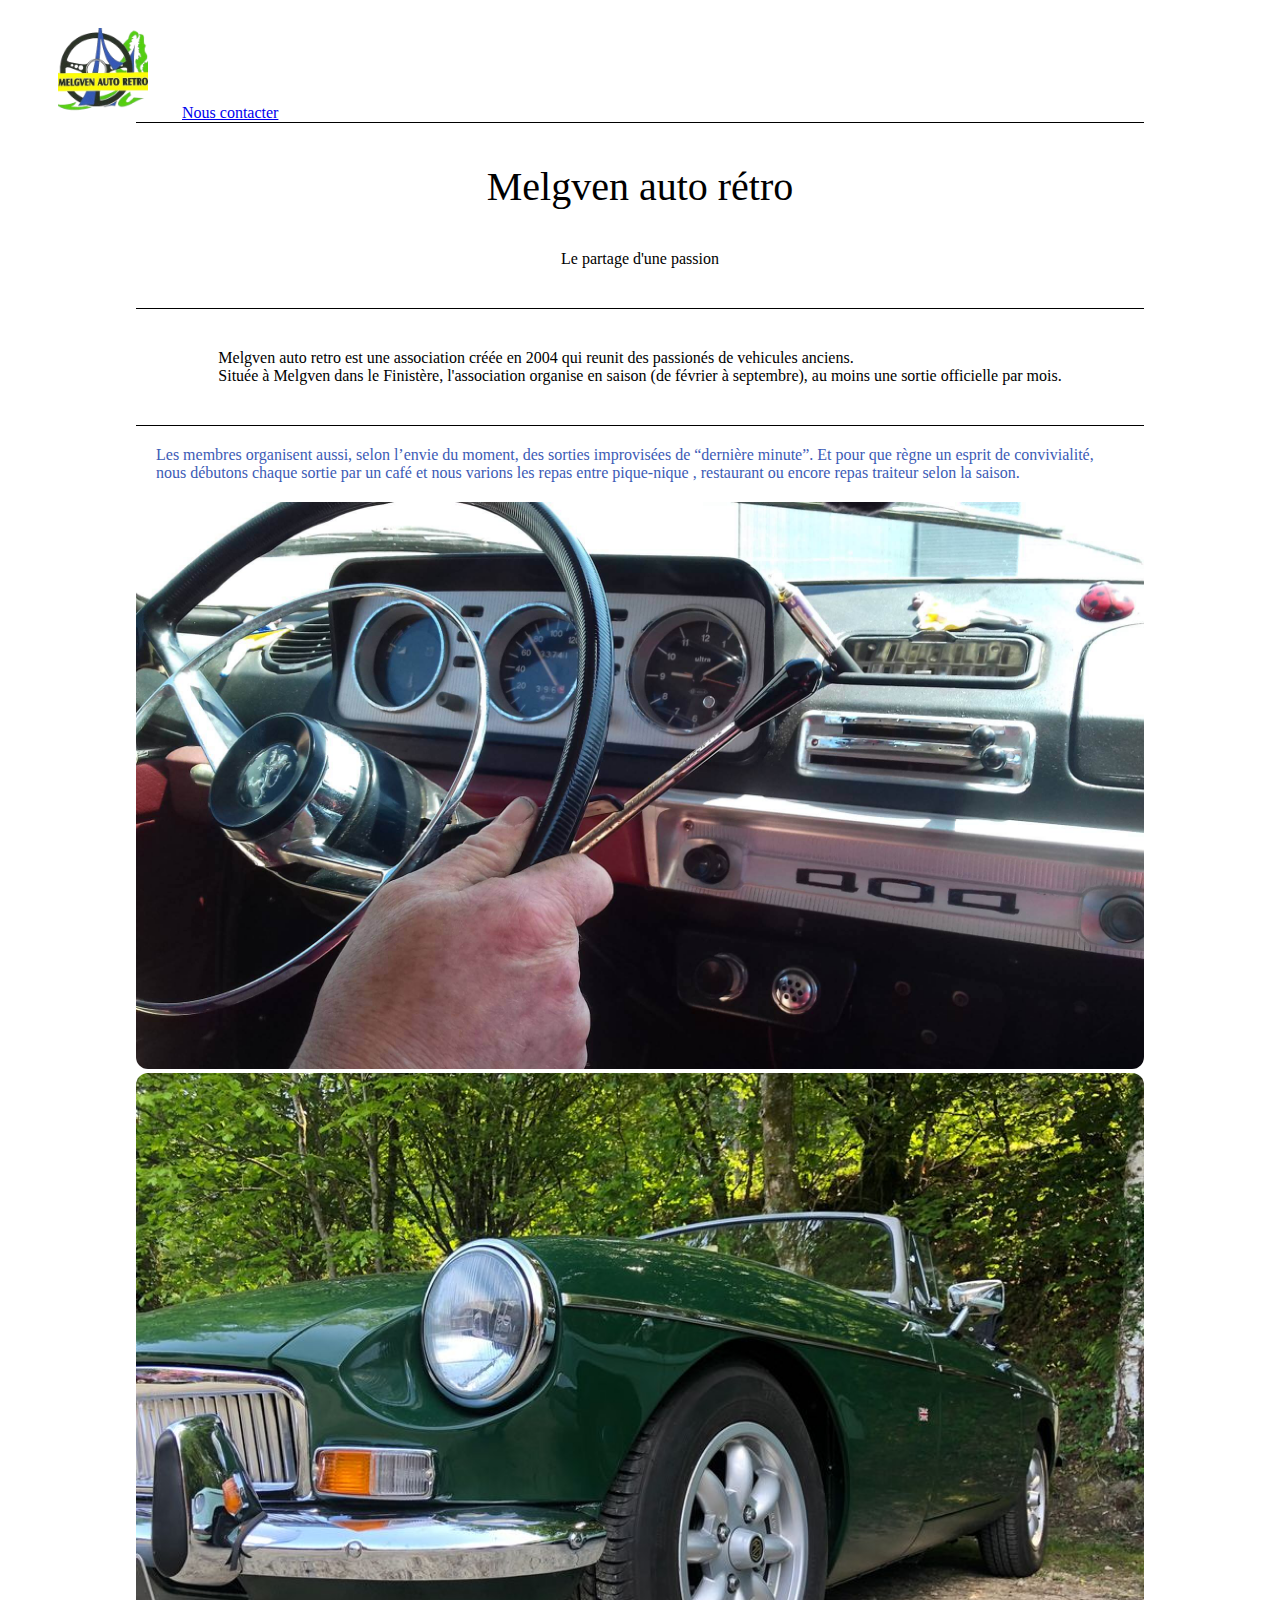
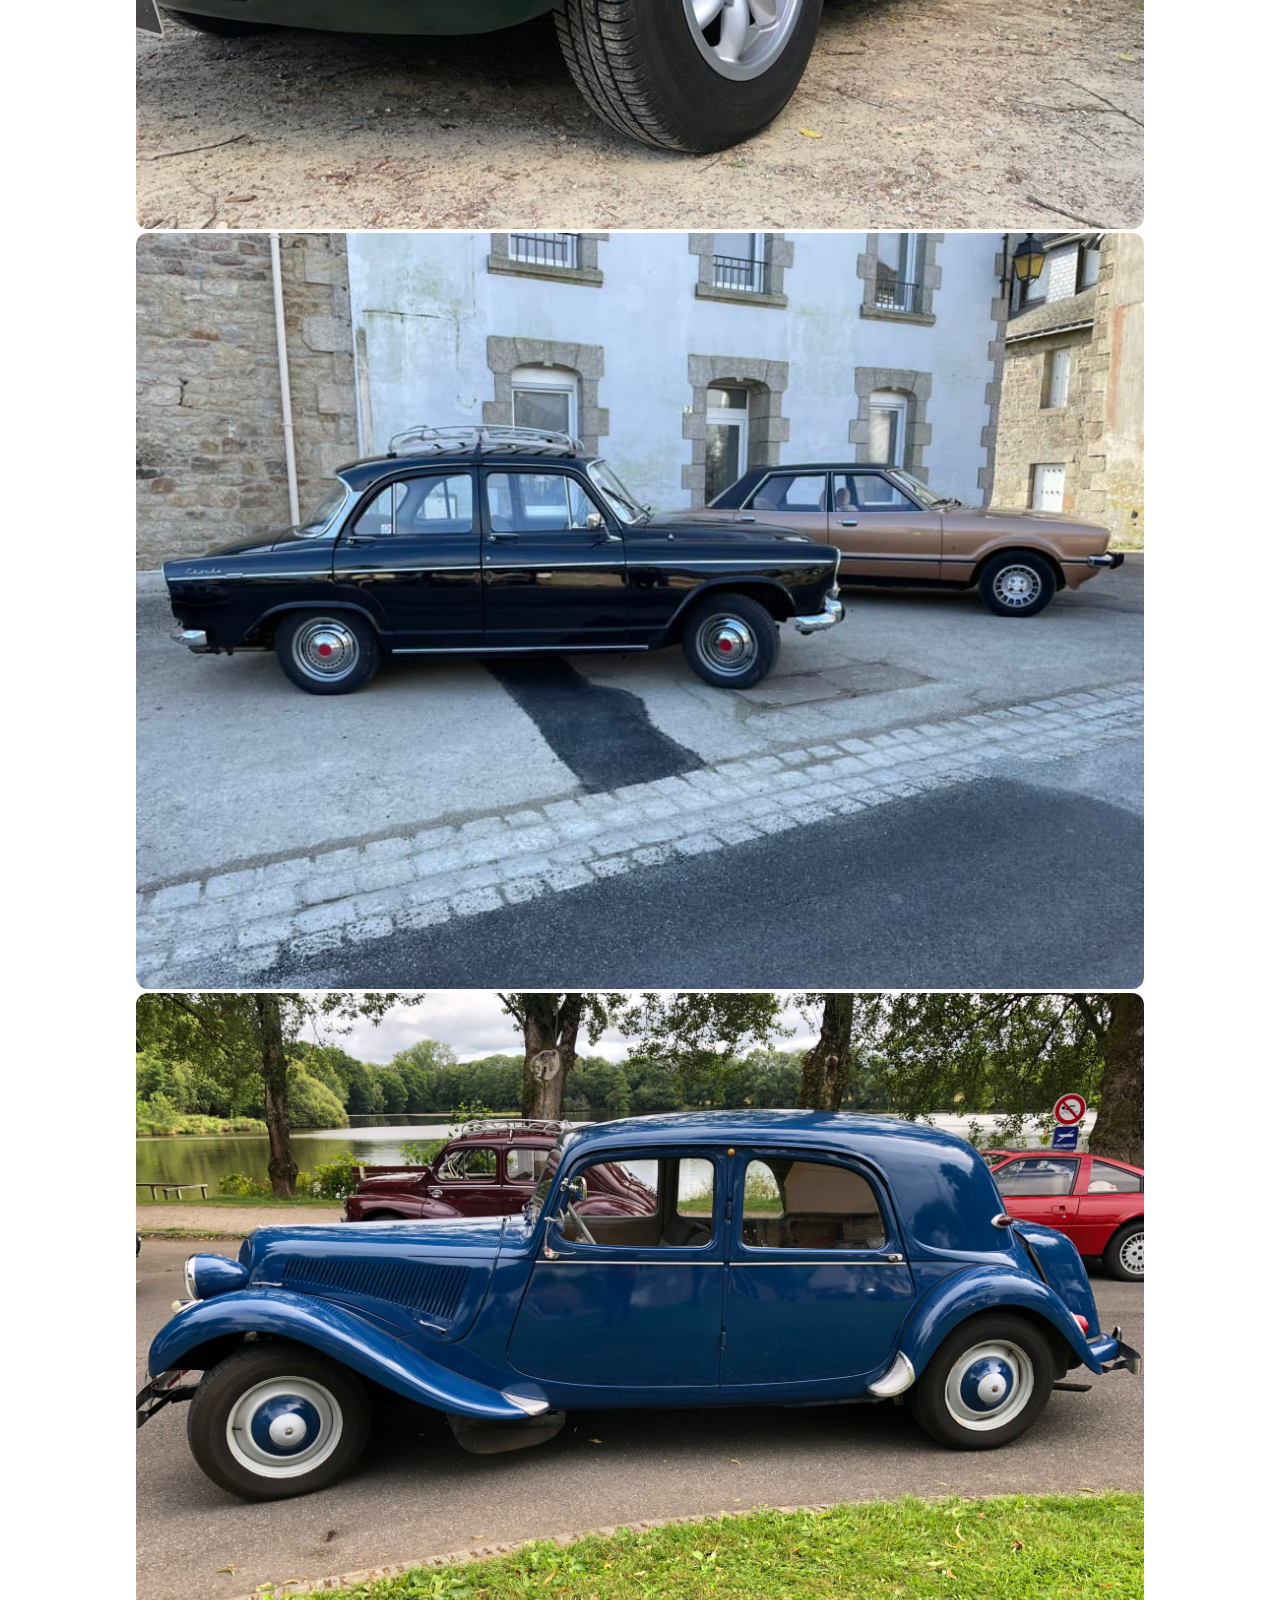
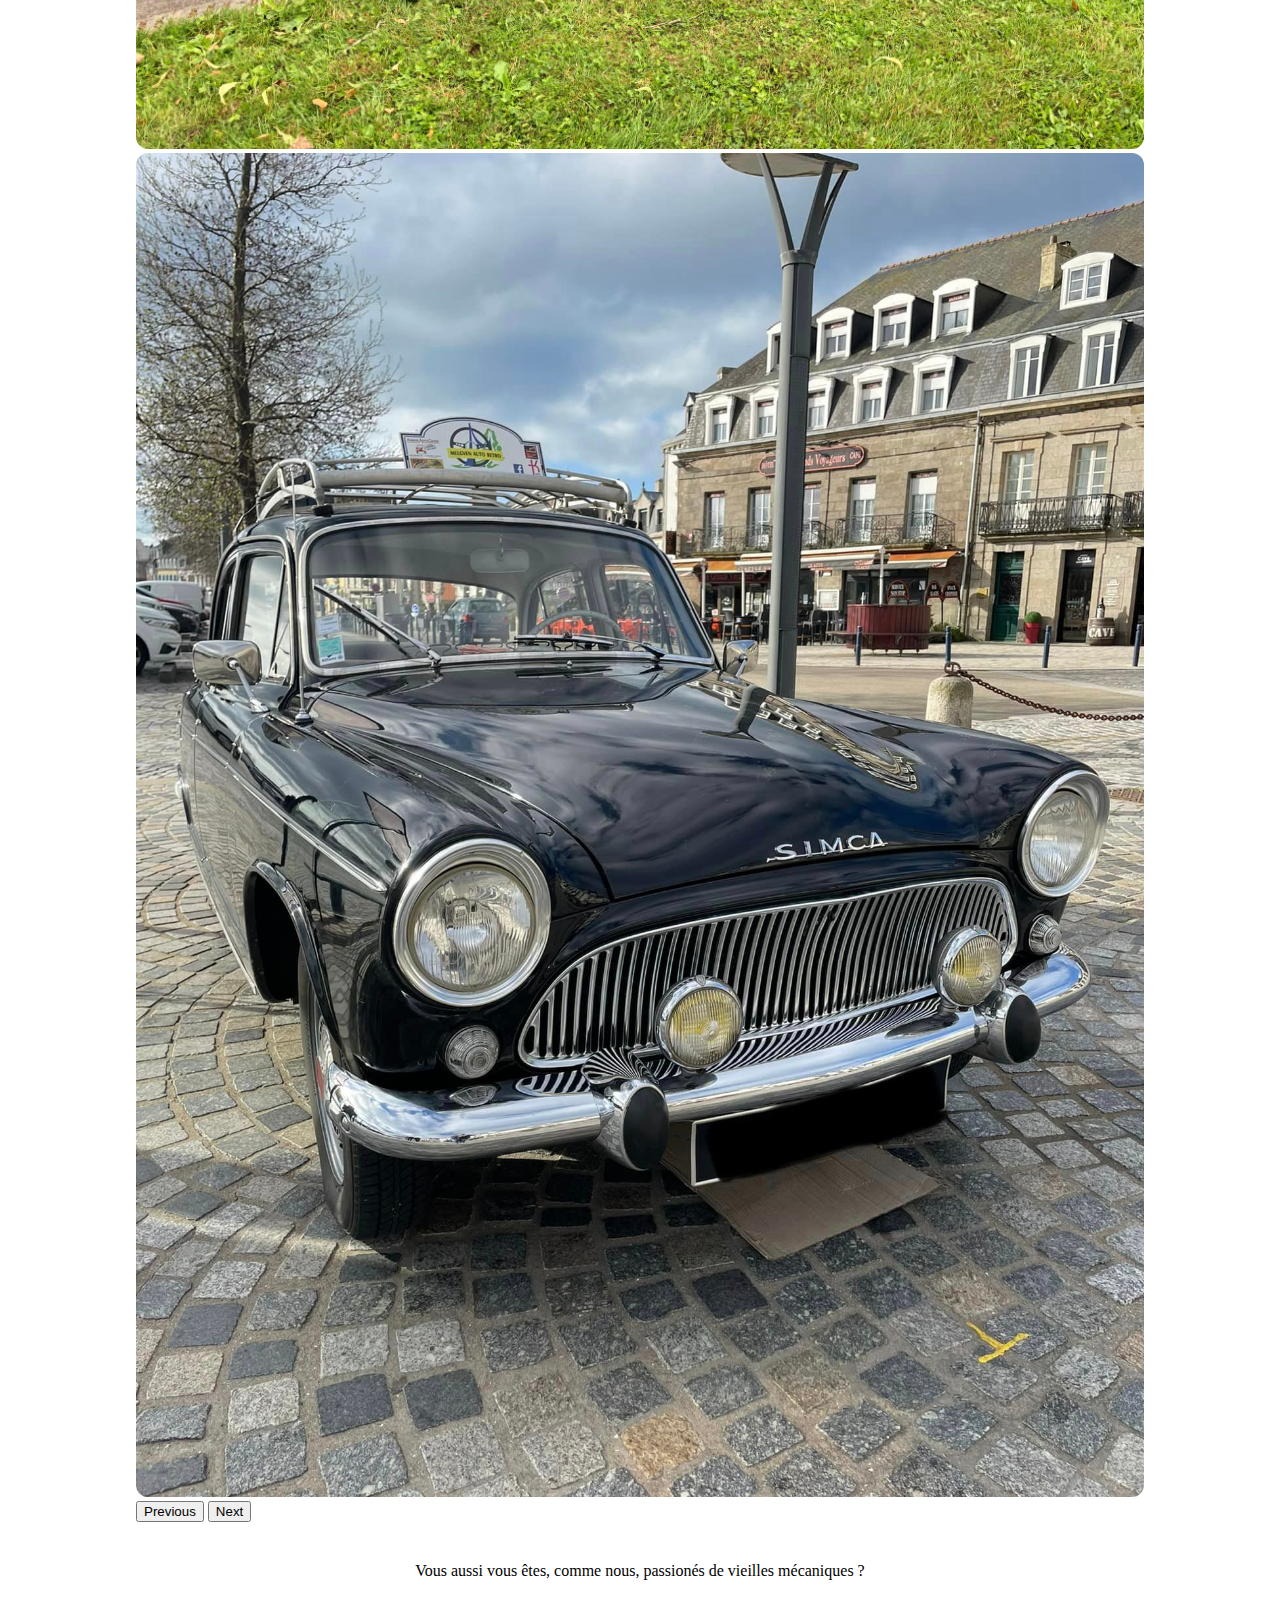
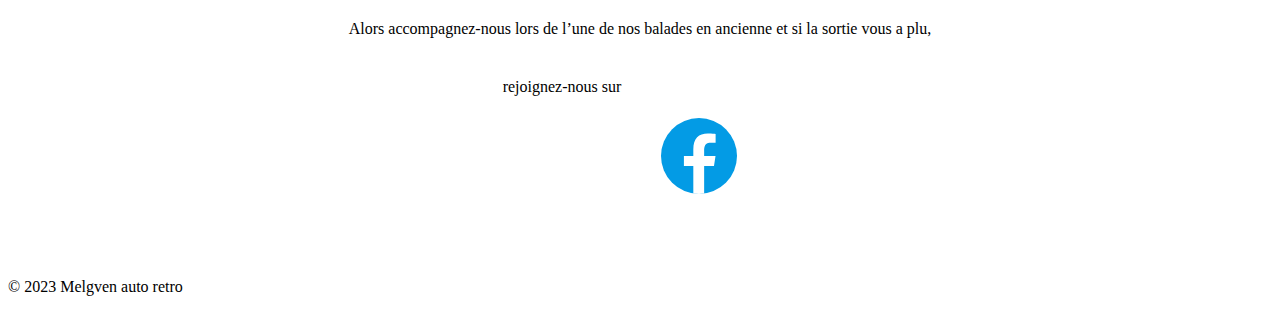
<file: index.html>
<!DOCTYPE html>
<html lang="en">
<head>
  <meta charset="UTF-8">
  <meta http-equiv="X-UA-Compatible" content="IE=edge">
  <meta name="viewport" content="width=device-width, initial-scale=1.0">
  <title>Melgven Auto Retro</title>
  <link rel="stylesheet" href="style.css ">
  <link href="https://cdn.jsdelivr.net/npm/bootstrap@5.3.0-alpha3/dist/css/bootstrap.min.css" rel="stylesheet" integrity="sha384-KK94CHFLLe+nY2dmCWGMq91rCGa5gtU4mk92HdvYe+M/SXH301p5ILy+dN9+nJOZ" crossorigin="anonymous">
  <meta name="description" content="Melgven auto retro est une association située à Melgven dans le Finistère qui reunit des passionés de vehicules anciens. ">
</head>
<body >
  <header class="navbar navbar-expand-lg">
    <nav class="container-fluid">
      <a class="" href="index.html" ><img src="images/logo melgven détouré.png" style="margin-left: 50px; height: 90px; margin-top: 20px;"></a>
      </button>
        <a class="btn btn-outline-primary " href="nousContacter.html">Nous contacter</a>
  </header>
  <article class="row">
    <div class="container text-center">
      <div class="">
        <p class="col slogan">Melgven auto rétro</p>
        <p class="col">Le partage d'une passion</p>
      </div>
    </div>
  </article>
  <article>
    <p>Melgven auto retro est une association créée en 2004 qui reunit des passionés de vehicules anciens. <br>Située à Melgven dans le Finistère, l'association organise en saison (de février à septembre), au moins une sortie officielle par mois.</p>
  </article>
  <article class="article2">
    <p> Les membres organisent aussi, selon l’envie du moment, des sorties improvisées de “dernière minute”. 
        Et pour que règne un esprit de convivialité, nous débutons chaque sortie par un café et nous varions les repas entre pique-nique , restaurant ou encore repas traiteur selon la saison.
    </p>
    <div id="carouselExampleControls" class="carousel slide" data-bs-ride="carousel">
      <div class="carousel-inner">
        <div class="carousel-item active">
          <img src="images/52453403_841223406219497_7643340275456147456_n.jpg" class="d-block w-100" alt="404">
        </div>
        <div class="carousel-item">
          <img src="images/291339737_1762207160787779_9104488661811746071_n.jpg" class="d-block w-100" alt="triumph">
        </div>
        <div class="carousel-item">
          <img src="images/333018906_996367781749010_2166175182849565071_n.jpg" class="d-block w-100" alt="cox">
        </div>
        <div class="carousel-item">
          <img src="images/295780042_1780829858925509_8767461772196466964_n.jpg" class="d-block w-100" alt="cox">
        </div>
        <div class="carousel-item">
          <img src="images/339415989_600197731771955_754676538964326186_n.jpg" class="d-block w-100" alt="cox">
        </div>
      </div>
      <button class="carousel-control-prev" type="button" data-bs-target="#carouselExampleControls" data-bs-slide="prev">
        <span class="carousel-control-prev-icon" aria-hidden="true"></span>
        <span class="visually-hidden">Previous</span>
      </button>
      <button class="carousel-control-next" type="button" data-bs-target="#carouselExampleControls" data-bs-slide="next">
        <span class="carousel-control-next-icon" aria-hidden="true"></span>
        <span class="visually-hidden">Next</span>
      </button>
    </div>
  </article>
  <div>
    <p class="invitation">Vous aussi vous êtes, comme nous, passionés de vieilles mécaniques ?</p>
    <p class="invitation"> Alors accompagnez-nous lors de l’une de nos balades en ancienne et si la sortie vous a plu,</p>
    <p class="invitation">rejoignez-nous sur  <a type="button" href="https://www.facebook.com/MELGVENAUTORETRO/" class="btn"><img src="SVG/icons8-facebook-96.svg"></img></a></p>
  </div>
  <footer>
    <p class="text-center">© 2023 Melgven auto retro</p>
  </footer>
</body>
<script src="https://cdn.jsdelivr.net/npm/bootstrap@5.3.0-alpha3/dist/js/bootstrap.bundle.min.js" integrity="sha384-ENjdO4Dr2bkBIFxQpeoTz1HIcje39Wm4jDKdf19U8gI4ddQ3GYNS7NTKfAdVQSZe" crossorigin="anonymous"></script>
</html>
</file>
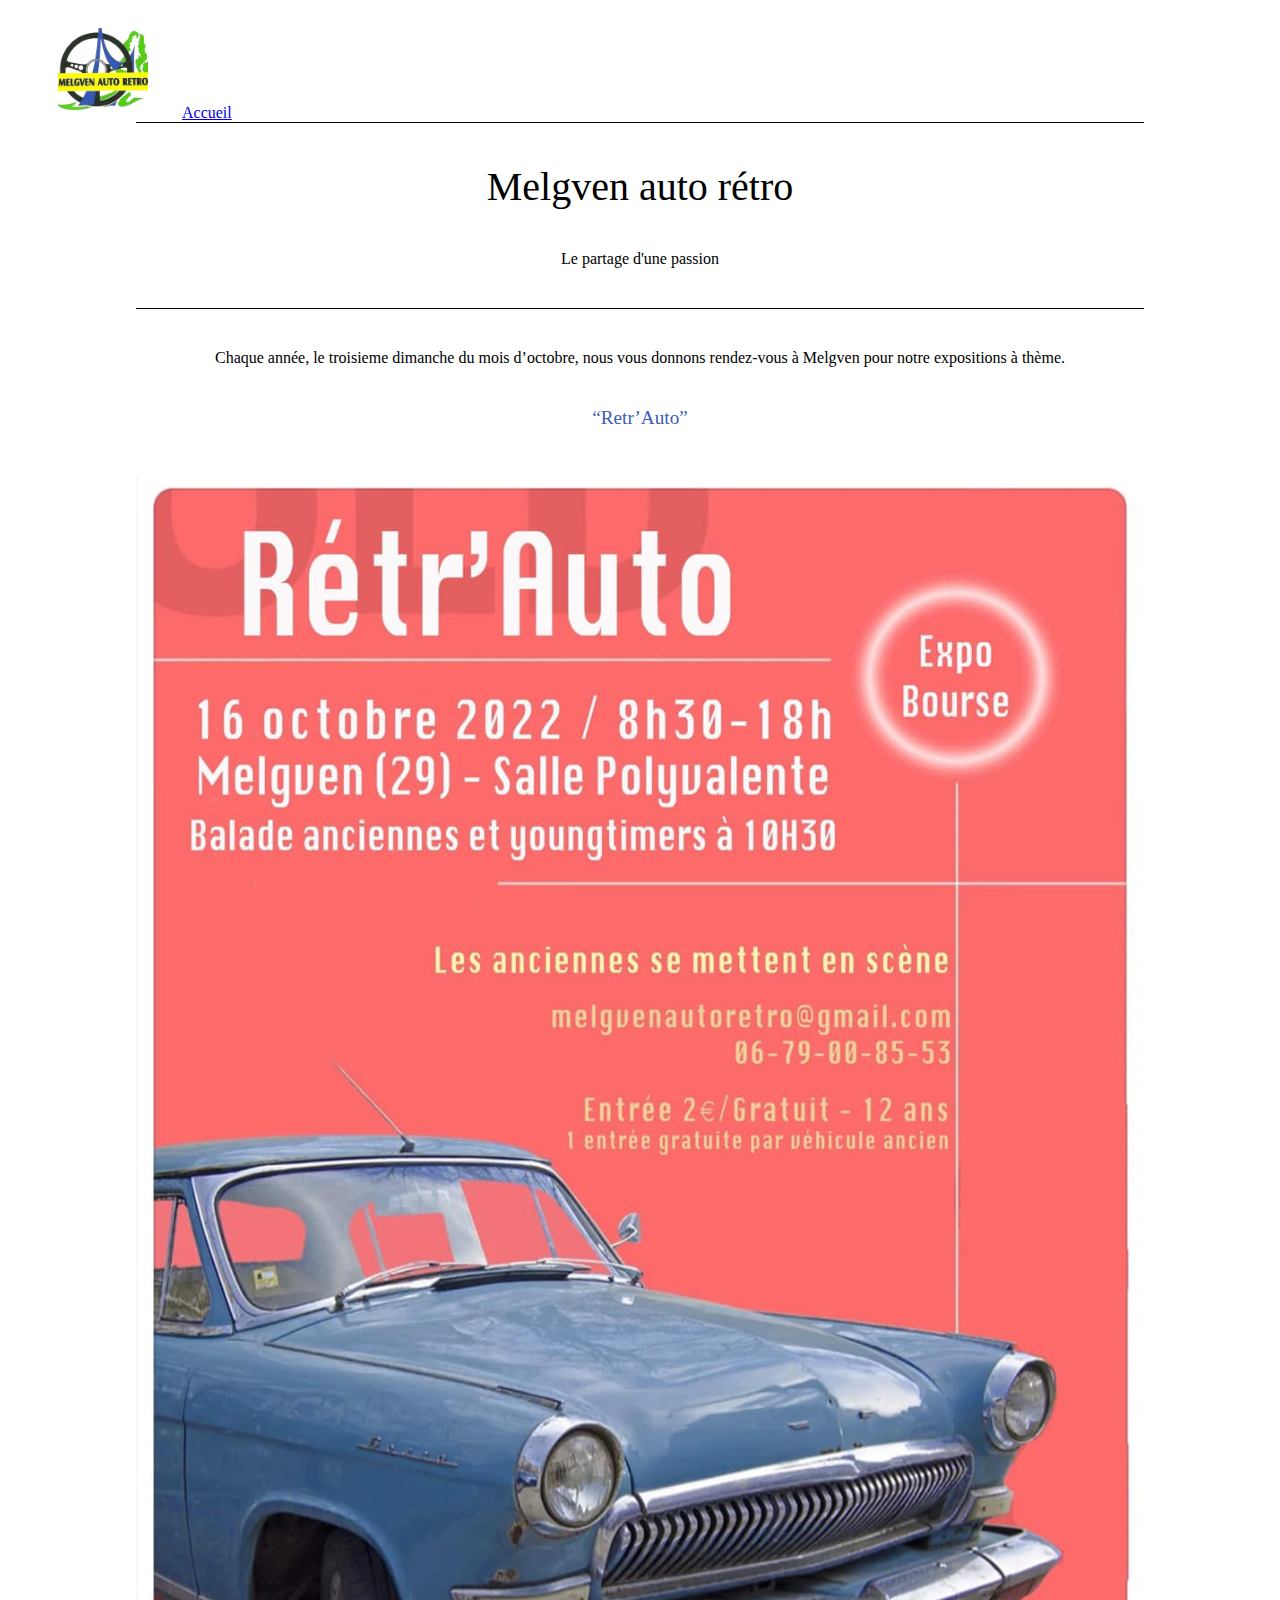
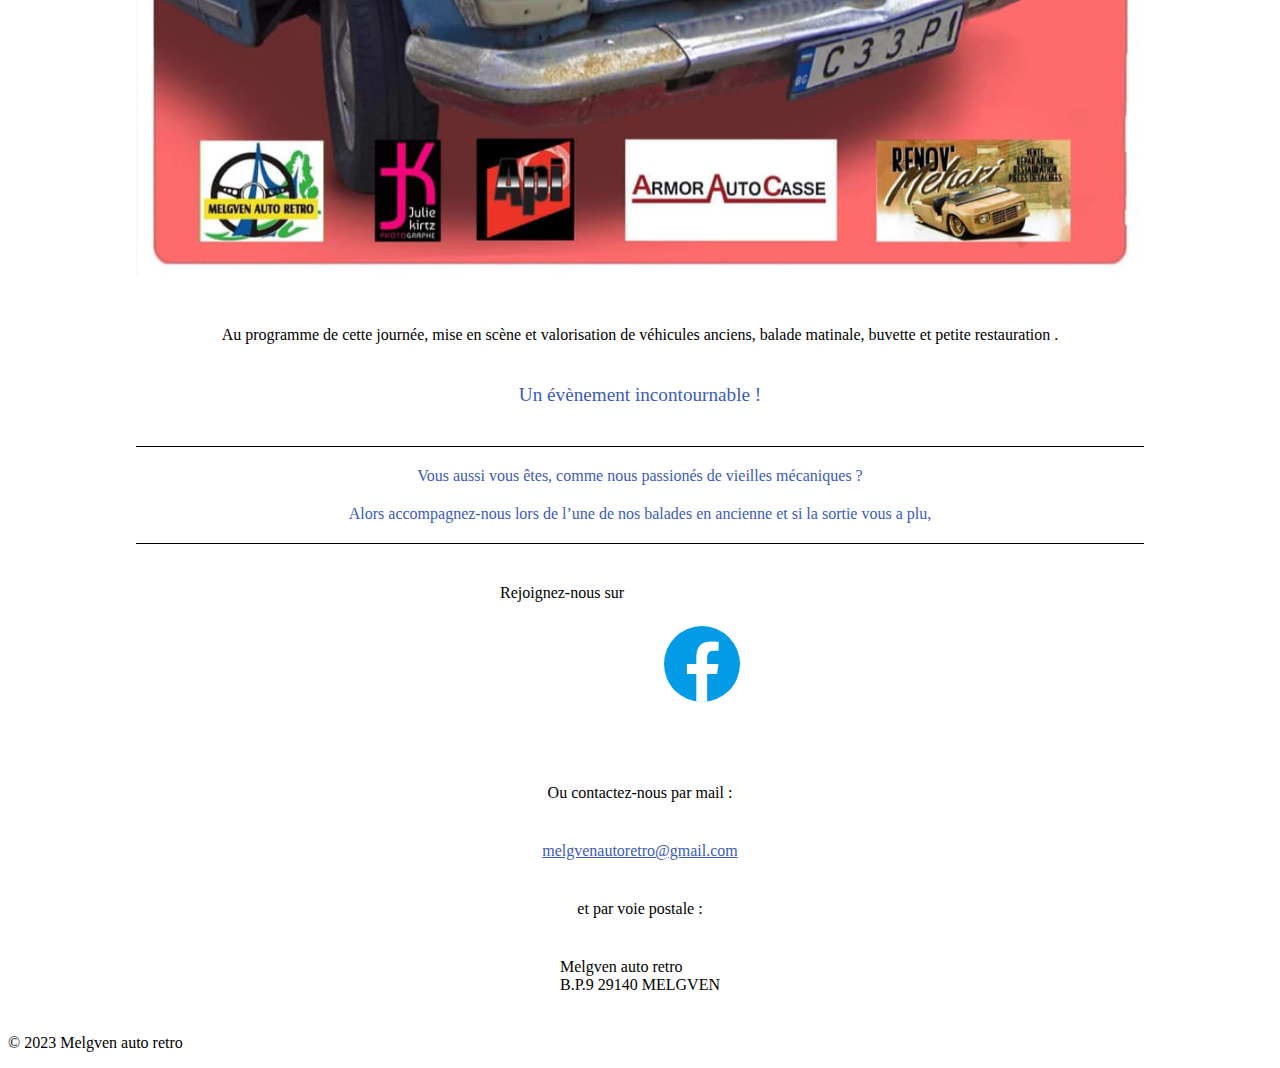
<file: nousContacter.html>
<!DOCTYPE html>
<html lang="en">
<head>
  <meta charset="UTF-8">
  <meta http-equiv="X-UA-Compatible" content="IE=edge">
  <meta name="viewport" content="width=device-width, initial-scale=1.0">
  <title>Melgven Auto Retro</title>
  <link rel="stylesheet" href="style.css ">
  <link href="https://cdn.jsdelivr.net/npm/bootstrap@5.3.0-alpha3/dist/css/bootstrap.min.css" rel="stylesheet" integrity="sha384-KK94CHFLLe+nY2dmCWGMq91rCGa5gtU4mk92HdvYe+M/SXH301p5ILy+dN9+nJOZ" crossorigin="anonymous">
</head>
<body >
  <header class="navbar navbar-expand-lg">
    <nav class="container-fluid">
      <a class="" href="index.html" ><img src="images/logo melgven détouré.png" style="margin-left: 50px; height: 90px; margin-top: 20px;"></a>
      </button>
        <a class="btn btn-outline-primary " href="index.html">Accueil</a>
  </header>
  <article class="row">
    <div class="container text-center">
      <div class="">
        <p class="col slogan">Melgven auto rétro</p>
        <p class="col">Le partage d'une passion</p>
      </div>
    </div>
  </article>
  <article class="article">
    <p>Chaque année, le troisieme dimanche du mois d’octobre, nous vous donnons rendez-vous à Melgven pour notre expositions à thème.</p>
    <p style="color:#3C5BB6 ; font-size:larger;">“Retr’Auto”</p>
    <img  src="images/rétr'auto 2022.jpg" alt="voitures"  >
    <p>Au programme de cette journée, mise en scène et valorisation de véhicules anciens, balade matinale, buvette et petite restauration .</p>
    <p style="color:#3C5BB6 ; font-size: larger;">Un évènement incontournable !</p>
     
  </article>
  <article class="article2">
    <p>Vous aussi vous êtes, comme nous passionés de vieilles mécaniques ?</p>
    <p>Alors accompagnez-nous lors de l’une de nos balades en ancienne et si la sortie vous a plu,</p>
  </article>
  <article class="article">
    <p class="invitation">Rejoignez-nous sur  <a type="button" href="https://www.facebook.com/MELGVENAUTORETRO/" class="btn"><img src="SVG/icons8-facebook-96.svg"></img></a></p>
    <p> Ou contactez-nous par mail : </p>
    <p><a type="button" style="color:#3C5BB6" href="mailto: melgvenautoretro@gmail.com">melgvenautoretro@gmail.com</a></p>
    <p>et par voie postale :</p>

    <p>Melgven auto retro <br>
      B.P.9
      29140 MELGVEN
    </p>
  </article>
  <footer>
    <p class="text-center">© 2023 Melgven auto retro</p>
  </footer> 
</body>
<script src="https://cdn.jsdelivr.net/npm/bootstrap@5.3.0-alpha3/dist/js/bootstrap.bundle.min.js" integrity="sha384-ENjdO4Dr2bkBIFxQpeoTz1HIcje39Wm4jDKdf19U8gI4ddQ3GYNS7NTKfAdVQSZe" crossorigin="anonymous"></script>
</html>
</file>
<file: style.css>
.navbarButton{
position: flex;
width: 72px;
height: 32px;
left: 149px;
top: 100px;

border-radius: 10px;}
.horizontal-line{
  position: absolute;
  height: 0px;
  left: 5%;
  right: 5%;
  top: 148px;
  border: 1px solid #000000;}


.slogan{
  font-family: cursive;
  font-size: 40px;
  display: flex;
  justify-content: center;
}
.cox{
  height: 90px;
  margin-top: 20px;
  margin-left: 10px;
}
.cv{
  height: 80px;
  margin-top: 20px;
  margin-right: 10px;
}
article{
  margin-right: 10vw;margin-left: 10vw;
  border-top: 1px solid #000000;
}
article p{
  border-top: none;
  font-size: 16px;
  display: flex;
  justify-content: center;
 
  margin: 40px;
}
.article2{
  margin-right: 10vw;margin-left: 10vw;
  color: #3C5BB6;
  font-size: 16px;

}
.article2 p{
  font-size: 16px;
  margin: 20px;
}
article img{

  width: 100%;
  height: 100%;
  border-radius: 12px;
}
.invitation{
  display: flex;
  justify-content: center;
  font-size: 16px;
  margin: 40px;
  color: black; 
  text-decoration:none ;
}
.btn{
  margin: 30px;
}
</file>
